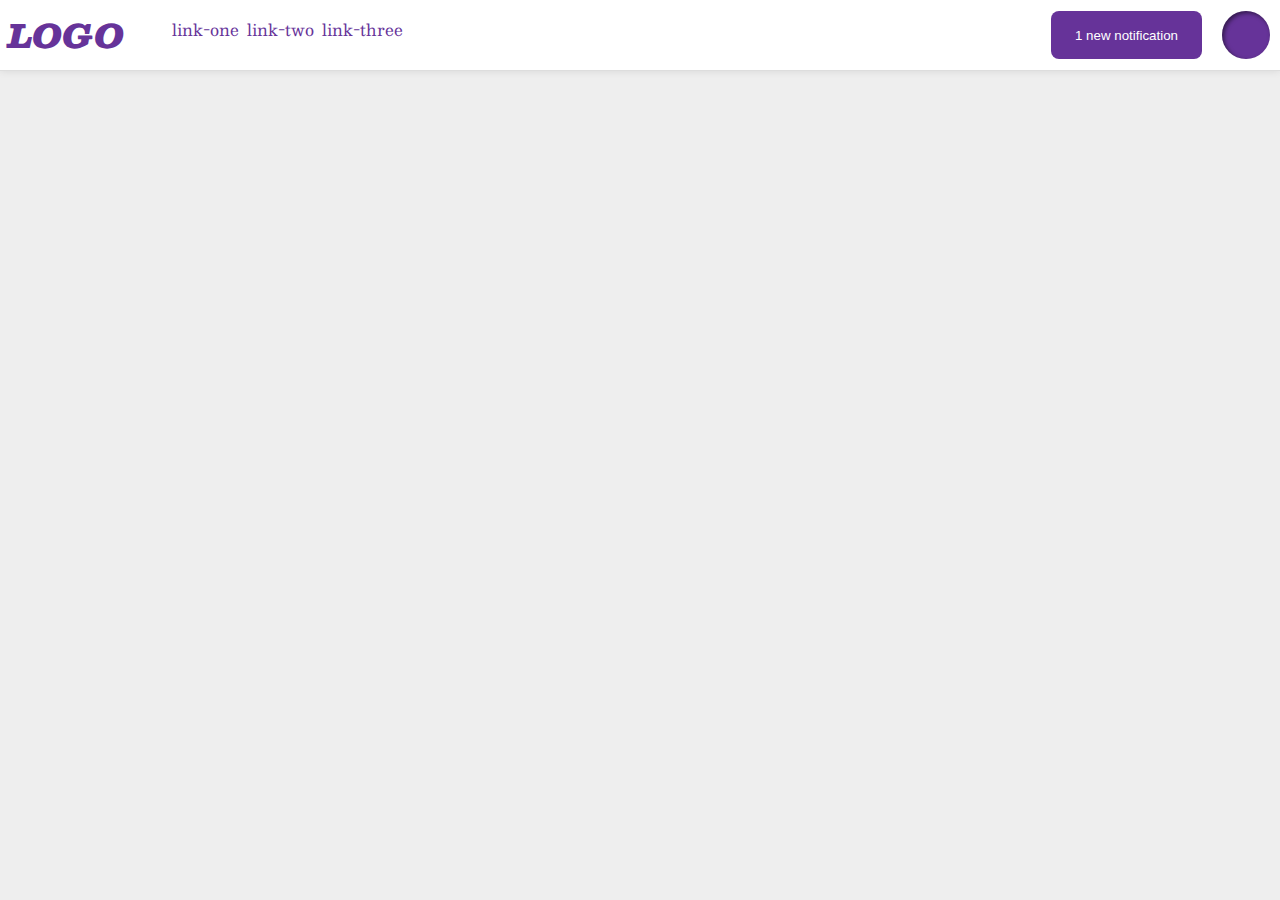
<file: flex/03-flex-header-2/index.html>
<!DOCTYPE html>
<html lang="en">
  <head>
    <meta charset="UTF-8">
    <meta http-equiv="X-UA-Compatible" content="IE=edge">
    <meta name="viewport" content="width=device-width, initial-scale=1.0">
    <title>Flex Header 2</title>
    <link rel="stylesheet" href="style.css">
  </head>
  <body>
    <div class="header">


      <div class="left">
        <div class="logo">
          LOGO
        </div>
        <div>
        </div>
        <ul class="links">
          <li><a href="google.com">link-one</a></li>
          <li><a href="google.com">link-two</a></li>
          <li><a href="google.com">link-three</a></li>
        </ul>
      </div>
     
      <div class="right">
        <button class="notifications">
          1 new notification
        </button>
        <div class="profile-image"></div>
      </div>

      </div>
      
  </body>
</html>
</file>
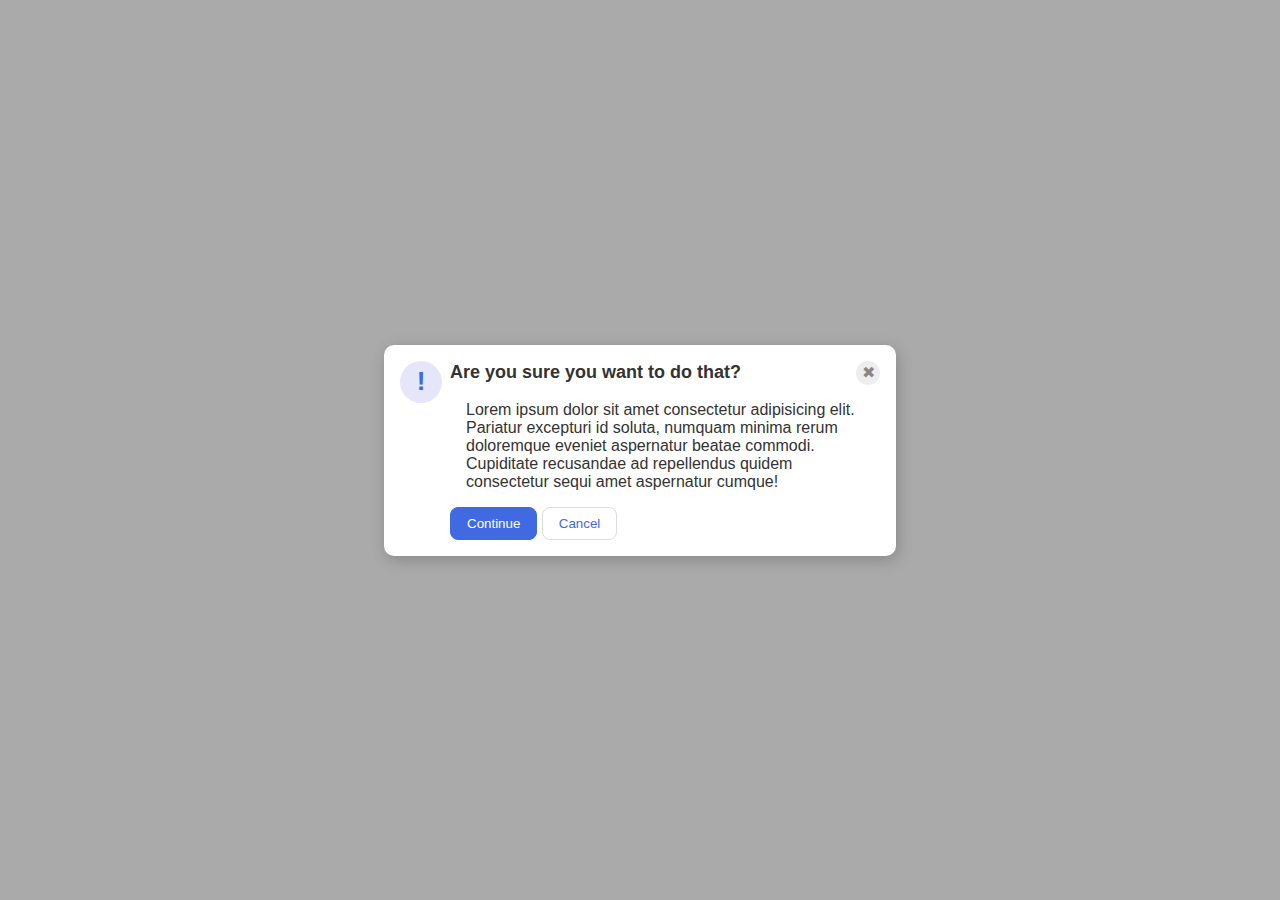
<file: flex/05-flex-modal/index.html>
<!DOCTYPE html>
<html lang="en">

<head>
  <meta charset="UTF-8">
  <meta http-equiv="X-UA-Compatible" content="IE=edge">
  <meta name="viewport" content="width=device-width, initial-scale=1.0">
  <link rel="stylesheet" href="style.css">
  <title>Modal</title>
</head>

<body>
  <div class="modal">
    <div class="icon">!</div>
    <div class="container">
      <div class="header">Are you sure you want to do that?
        <div class="close-button">✖</div>
      </div>
      <div class="text">Lorem ipsum dolor sit amet consectetur adipisicing elit. Pariatur excepturi id soluta, numquam
        minima rerum doloremque eveniet aspernatur beatae commodi. Cupiditate recusandae ad repellendus quidem
        consectetur
        sequi amet aspernatur cumque!</div>
      <button class="continue">Continue</button>
      <button class="cancel">Cancel</button>
    </div>
  </div>
</body>

</html>
</file>
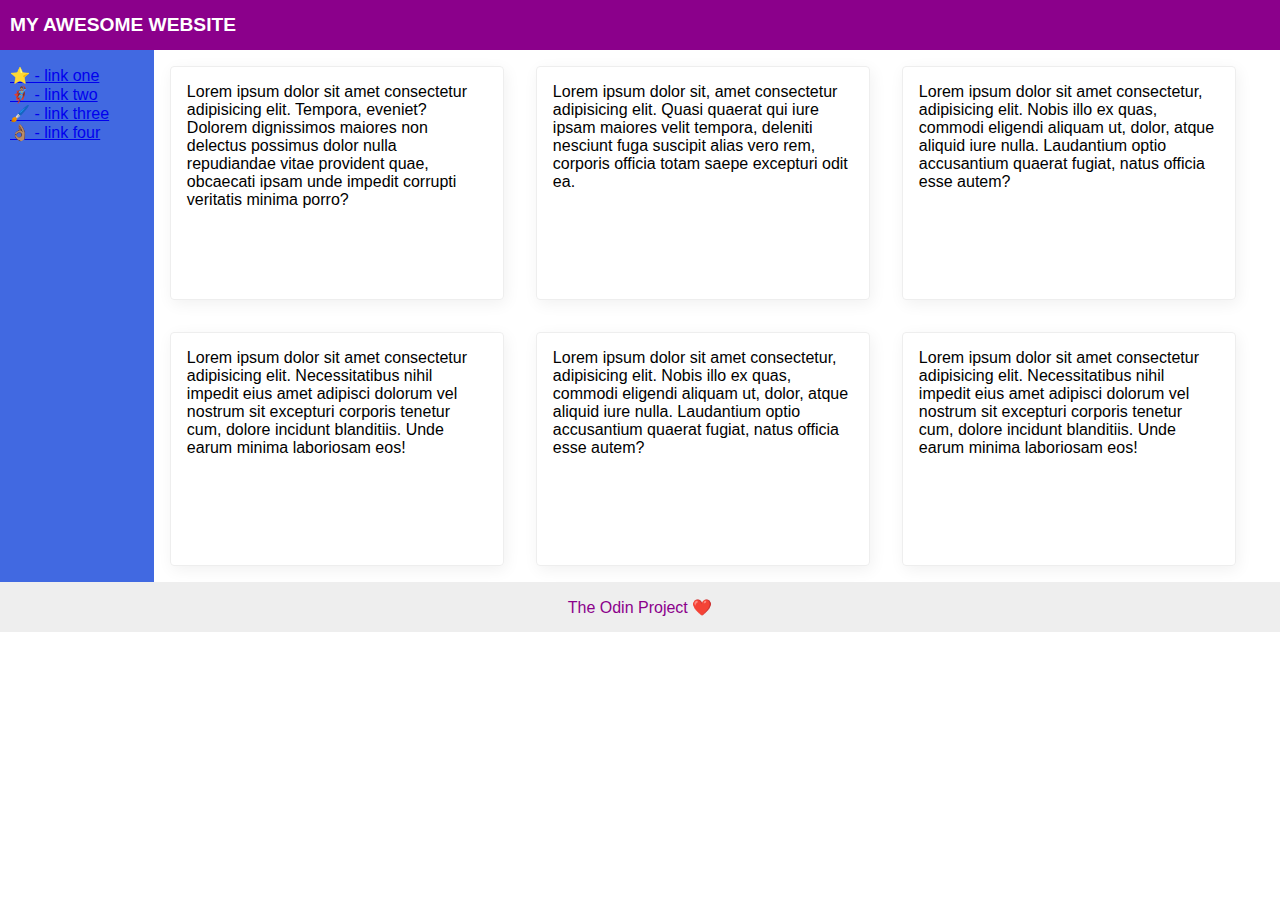
<file: flex/07-flex-layout-2/index.html>
<!DOCTYPE html>
<html lang="en">

<head>
  <meta charset="UTF-8">
  <meta http-equiv="X-UA-Compatible" content="IE=edge">
  <meta name="viewport" content="width=device-width, initial-scale=1.0">
  <title>The Holy Grail</title>
  <link rel="stylesheet" href="style.css">
</head>

<body>
  <div class="header">
    MY AWESOME WEBSITE
  </div>
  <div class="upper">
    <div class="sidebar">
      <ul class="list">
        <li><a href="#">⭐ - link one</a></li>
        <li><a href="#">🦸🏽‍♂️ - link two</a></li>
        <li><a href="#">🖌️ - link three</a></li>
        <li><a href="#">👌🏽 - link four</a></li>
      </ul>
    </div>
    <div class="box">
      <div class="card">Lorem ipsum dolor sit amet consectetur adipisicing elit. Tempora, eveniet? Dolorem dignissimos
        maiores
        non delectus possimus dolor nulla repudiandae vitae provident quae, obcaecati ipsam unde impedit corrupti
        veritatis
        minima porro?</div>
      <div class="card">Lorem ipsum dolor sit, amet consectetur adipisicing elit. Quasi quaerat qui iure ipsam maiores
        velit
        tempora, deleniti nesciunt fuga suscipit alias vero rem, corporis officia totam saepe excepturi odit ea.</div>
      <div class="card">Lorem ipsum dolor sit amet consectetur, adipisicing elit. Nobis illo ex quas, commodi eligendi
        aliquam
        ut, dolor, atque aliquid iure nulla. Laudantium optio accusantium quaerat fugiat, natus officia esse autem?
      </div>
      <div class="card">Lorem ipsum dolor sit amet consectetur adipisicing elit. Necessitatibus nihil impedit eius amet
        adipisci dolorum vel nostrum sit excepturi corporis tenetur cum, dolore incidunt blanditiis. Unde earum minima
        laboriosam eos!</div>
      <div class="card">Lorem ipsum dolor sit amet consectetur, adipisicing elit. Nobis illo ex quas, commodi eligendi
        aliquam
        ut, dolor, atque aliquid iure nulla. Laudantium optio accusantium quaerat fugiat, natus officia esse autem?
      </div>
      <div class="card">Lorem ipsum dolor sit amet consectetur adipisicing elit. Necessitatibus nihil impedit eius amet
        adipisci dolorum vel nostrum sit excepturi corporis tenetur cum, dolore incidunt blanditiis. Unde earum minima
        laboriosam eos!</div>

    </div>

  </div>



  <div class="footer">
    The Odin Project ❤️
  </div>
</body>

</html>
</file>
<file: flex/03-flex-header-2/style.css>
/* this is some magical font-importing.  
you'll learn about it later. */
@import url('https://fonts.googleapis.com/css2?family=Besley:ital,wght@0,400;1,900&display=swap');

body {
  margin: 0;
  background: #eee;
  font-family: Besley, serif;
}

.header {
  background: white;
  border-bottom: 1px solid #ddd;
  box-shadow: 0 0 8px rgba(0,0,0,.1);
  display: flex;
  align-items: center;
  justify-content: space-between;
  
 
}

.profile-image {
  background: rebeccapurple;
  box-shadow: inset 2px 2px 4px rgba(0,0,0,.5);
  border-radius: 50%;
  width: 48px;
  height:  48px;
  justify-content: center;
  align-items: center;
  margin: 10px;
  
}

.logo {
  color: rebeccapurple;
  font-size: 32px;
  font-weight: 900;
  font-style: italic;
  margin: 8px;
}

button {
  border: none;
  border-radius: 8px;
  background: rebeccapurple;
  color: white;
  padding: 8px 24px;
  justify-content: center;
  align-items: center;
  margin: 10px;
}

a {
  /* this removes the line under our links */
  text-decoration: none;
  color: rebeccapurple;
}

ul {
  list-style-type: none;
}
.left {
  display: flex;
}
.links {
  display: flex;
  gap: 8px;
  
}
.right {
  display: flex;
}
</file>
<file: flex/05-flex-modal/style.css>
html,
body {
  height: 100%;
}

body {
  font-family: Roboto, sans-serif;
  margin: 0;
  background: #aaa;
  color: #333;
  /* I'll give you this one for free lol */
  display: flex;
  align-items: center;
  justify-content: center;
}

.modal {
  background: white;
  width: 480px;
  border-radius: 10px;
  box-shadow: 2px 4px 16px rgba(0, 0, 0, .2);
}

.icon {
  color: royalblue;
  font-size: 26px;
  font-weight: 700;
  background: lavender;
  width: 42px;
  height: 42px;
  border-radius: 50%;
  display: flex;
  align-items: center;
  justify-content: center;
}

.close-button {
  background: #eee;
  border-radius: 50%;
  color: #888;
  font-weight: 400;
  font-size: 16px;
  height: 24px;
  width: 24px;
  display: flex;
  align-items: center;
  justify-content: center;
}

button {
  padding: 8px 16px;
  border-radius: 8px;
}

button.continue {
  background: royalblue;
  border: 1px solid royalblue;
  color: white;
}

button.cancel {
  background: white;
  border: 1px solid #ddd;
  color: royalblue;
}

.header {
  display: flex;
  align-items: center;
  justify-content: space-between;
  font-size: 18px;
  font-weight: 700;
  margin-bottom: 8px;
}

.modal {
  display: flex;
  padding: 16px;
  gap: 8px;
}

.text {
  margin: 16px;
}

.icon {
  flex-shrink: 0;
}
</file>
<file: flex/07-flex-layout-2/style.css>
body {
  font-family: -apple-system, BlinkMacSystemFont, 'Segoe UI', Roboto, Oxygen, Ubuntu, Cantarell, 'Open Sans', 'Helvetica Neue', sans-serif;
  margin: 0;
  min-height: 100vh;
}

.header {
  height: 50px;
  background: darkmagenta;
  color: white;
  display: flex;
  
  align-items: center;
  font-size: larger;
  font-weight: 900;
  padding-left: 10px;

}

.footer {
  height: 50px;
  background: #eee;
  color: darkmagenta;
  display: flex;
  justify-content: center;
  align-items: center;
}

.sidebar {
  width: 300px;
  background: royalblue;
}

.card {
  border: 1px solid #eee;
  box-shadow: 2px 4px 16px rgba(0,0,0,.06);
  border-radius: 4px;
  width: 300px;
  padding: 16px;
  margin: 16px;
  height: 200px;
  
}
.upper {
  display: flex;
}
.box {
  display: flex;
  flex-wrap: wrap;
  
  
  
  
}
.list {
   list-style: none;
   padding-left: 10px;
   text-decoration: none;
}
</file>
